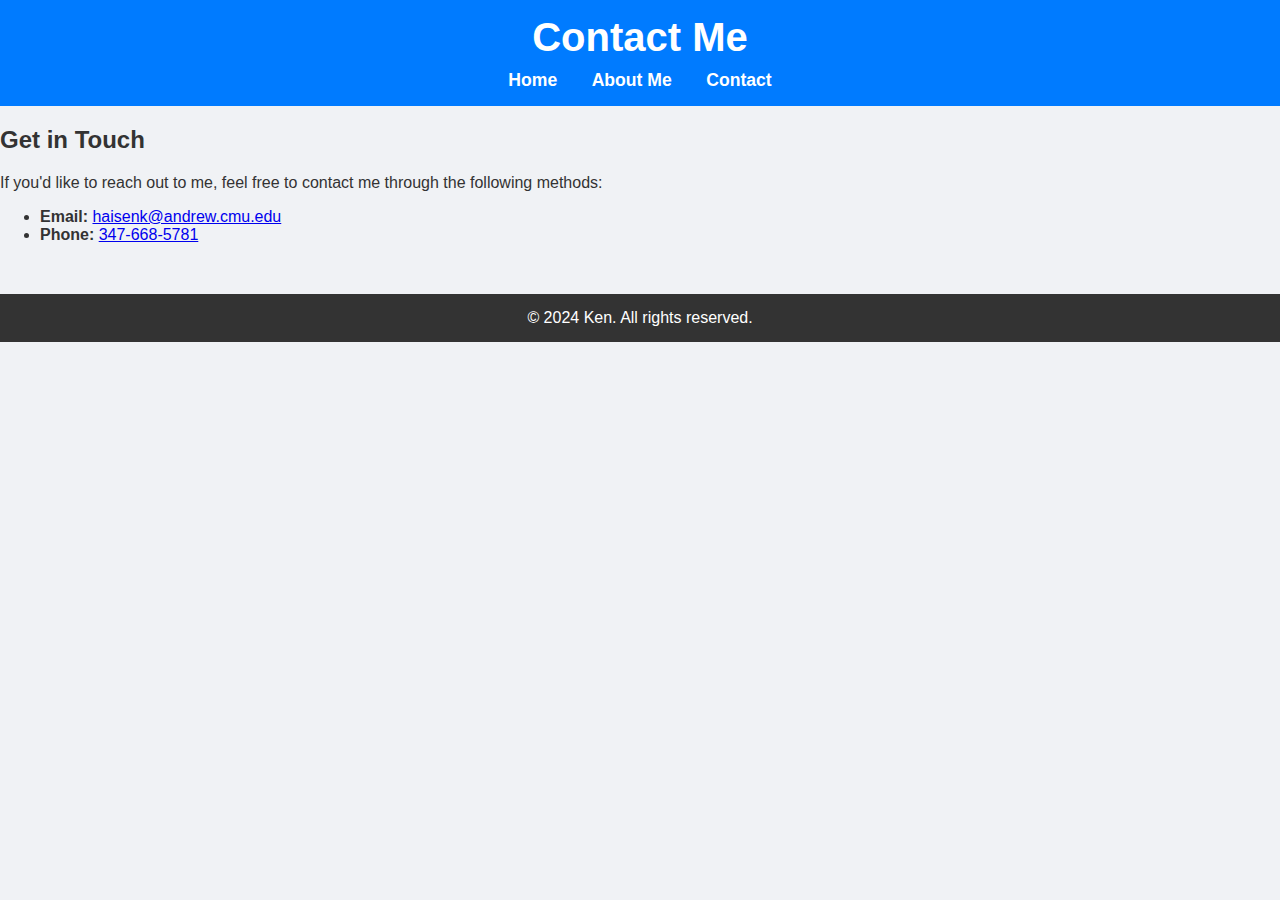
<file: contact.html>
<!DOCTYPE html>
<html lang="en">
<head>
    <meta charset="UTF-8">
    <meta name="viewport" content="width=device-width, initial-scale=1.0">
    <title>Contact Ken</title>
    <link rel="stylesheet" href="style.css">
</head>
<body>
    <header>
        <h1>Contact Me</h1>
        <nav>
            <ul>
                <li><a href="index.html">Home</a></li>
                <li><a href="main.html">About Me</a></li>
                <li><a href="contact.html">Contact</a></li>
            </ul>
        </nav>
    </header>

    <main>
        <section>
            <h2>Get in Touch</h2>
            <p>If you'd like to reach out to me, feel free to contact me through the following methods:</p>
            <ul>
                <li><strong>Email:</strong> <a href="mailto:haisenk@andrew.cmu.edu">haisenk@andrew.cmu.edu</a></li>
                <li><strong>Phone:</strong> <a href="tel:+13476685781">347-668-5781</a></li>
            </ul>
        </section>
    </main>

    <footer>
        <p>&copy; 2024 Ken. All rights reserved.</p>
    </footer>
</body>
</html>
</file>
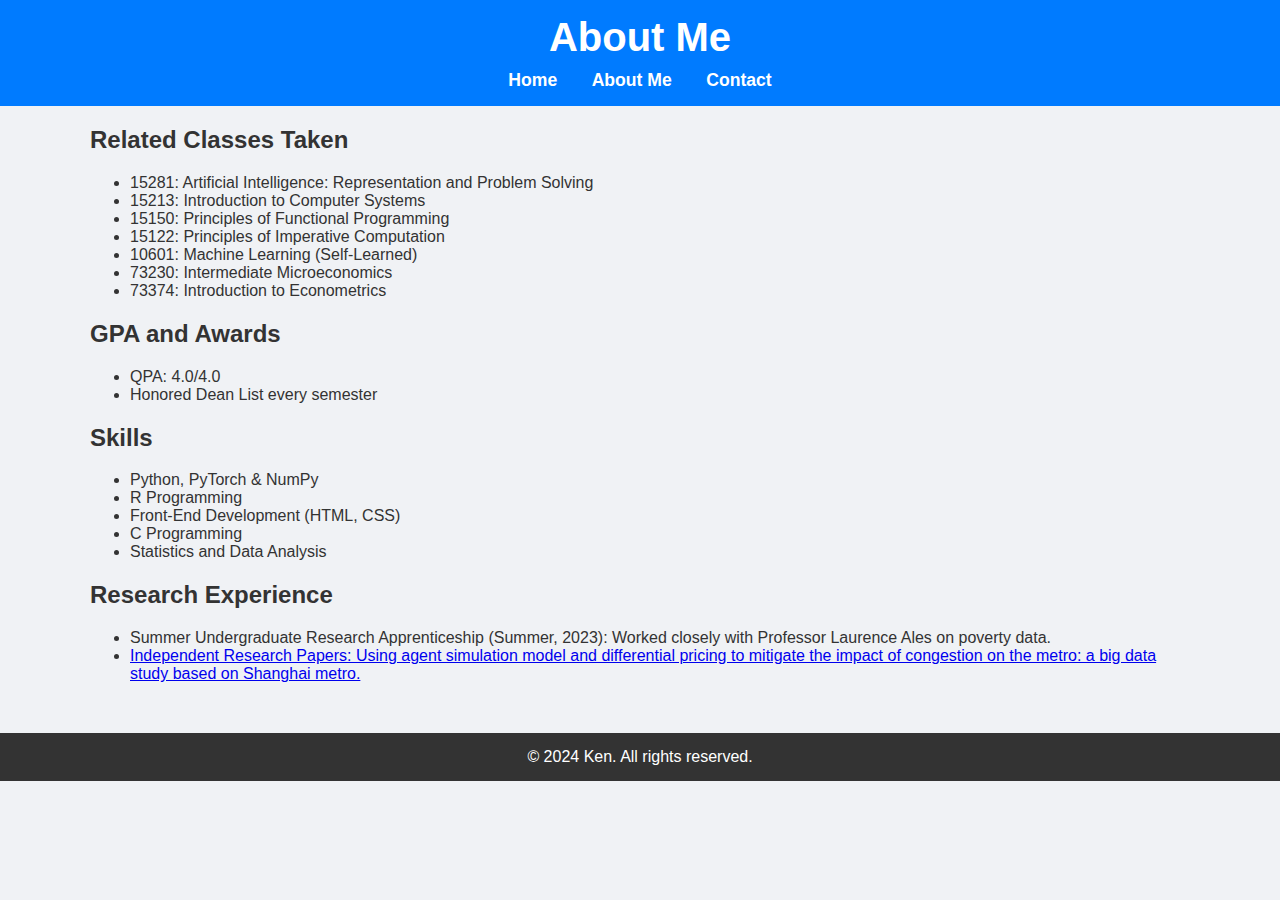
<file: main.html>
<!DOCTYPE html>
<html lang="en">
<head>
    <meta charset="UTF-8">
    <meta name="viewport" content="width=device-width, initial-scale=1.0">
    <title>About Ken</title>
    <link rel="stylesheet" href="style.css">
</head>
<body>
    <header>
        <div class="container">
            <h1>About Me</h1>
            <nav>
                <ul>
                    <li><a href="index.html">Home</a></li>
                    <li><a href="main.html">About Me</a></li>
                    <li><a href="contact.html">Contact</a></li>
                </ul>
            </nav>
        </div>
    </header>

    <main>
        <section class="container">
            <h2>Related Classes Taken</h2>
            <ul>
                <li>15281: Artificial Intelligence: Representation and Problem Solving</li>
                <li>15213: Introduction to Computer Systems</li>
                <li>15150: Principles of Functional Programming</li>
                <li>15122: Principles of Imperative Computation</li>
                <li>10601: Machine Learning (Self-Learned)</li>
                <li>73230: Intermediate Microeconomics</li>
                <li>73374: Introduction to Econometrics</li>
            </ul>

            <h2>GPA and Awards</h2>
            <ul>
                <li>QPA: 4.0/4.0</li>
                <li>Honored Dean List every semester</li>
            </ul>

            <h2>Skills</h2>
            <ul>
                <li>Python, PyTorch & NumPy</li>
                <li>R Programming</li>
                <li>Front-End Development (HTML, CSS)</li>
                <li>C Programming</li>
                <li>Statistics and Data Analysis</li>
            </ul>
            <h2>Research Experience</h2>
            <ul>
                <li>Summer Undergraduate Research Apprenticeship (Summer, 2023): Worked closely with Professor
                    Laurence Ales on poverty data.</li>
                <li>
                    <a href="paper.pdf" target="_blank">Independent Research Papers: Using agent simulation model and differential pricing to mitigate the impact of congestion on the metro:
                        a big data study based on Shanghai metro.</a>
                </li>
            </ul>
        </section>
    </main>

    <footer>
        <div class="container">
            <p>&copy; 2024 Ken. All rights reserved.</p>
        </div>
    </footer>
</body>
</html>
</file>
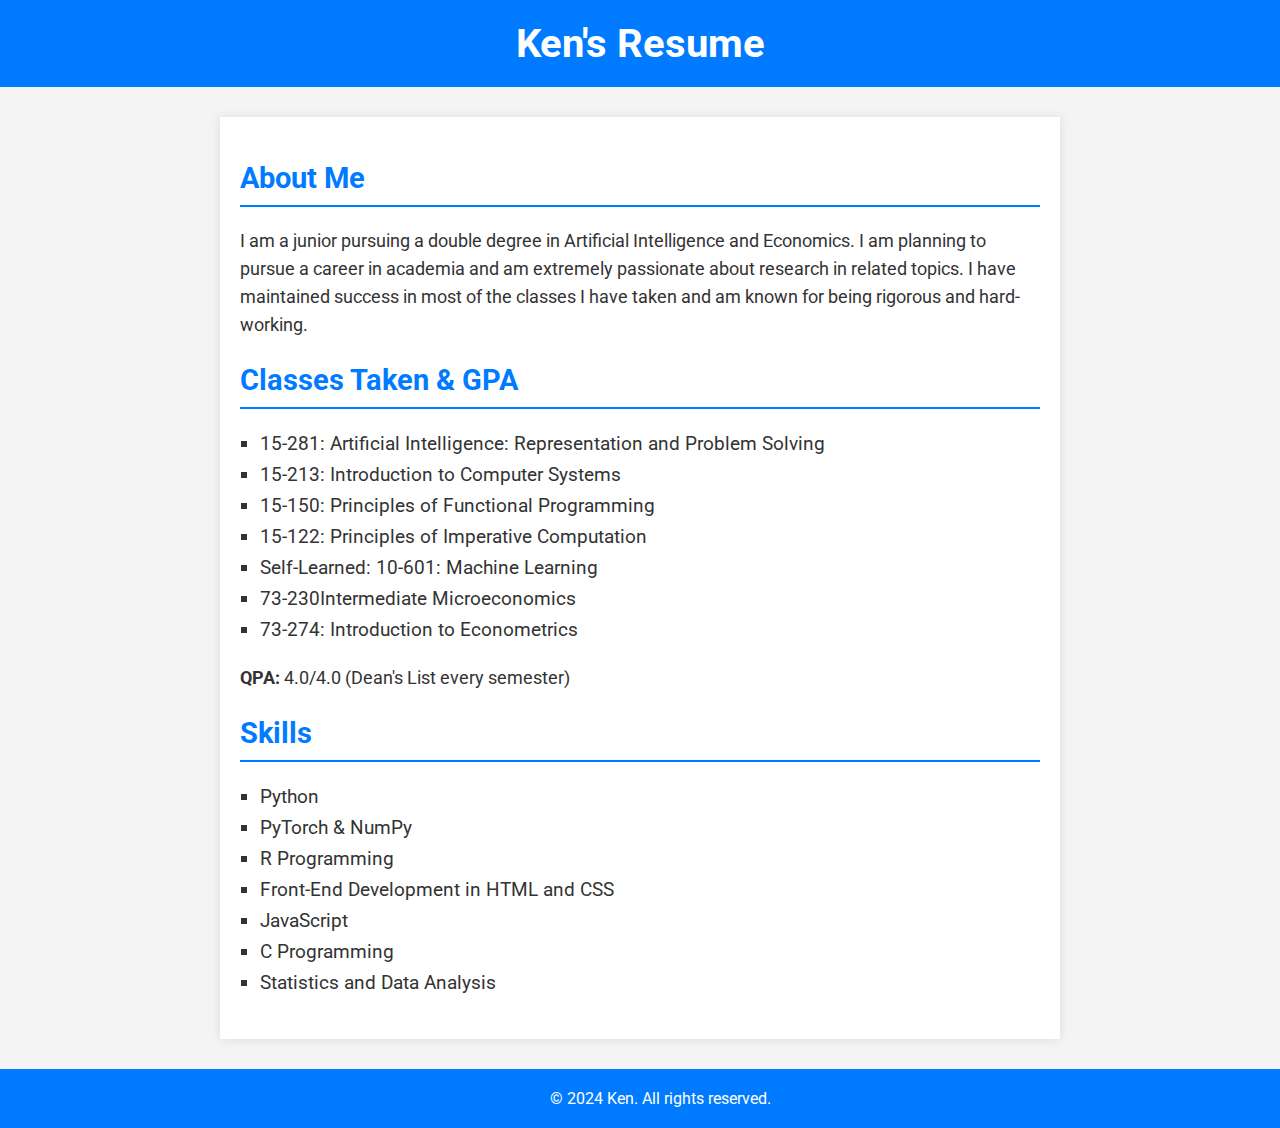
<file: personalWebpage.html>
<!DOCTYPE html>
<html lang="en">
<head>
    <meta charset="UTF-8">
    <meta name="viewport" content="width=device-width, initial-scale=1.0">
    <title>Ken's Resume</title>
    <link rel="stylesheet" href="https://cdnjs.cloudflare.com/ajax/libs/font-awesome/5.15.4/css/all.min.css">
    <link href="https://fonts.googleapis.com/css2?family=Roboto:wght@400;700&display=swap" rel="stylesheet">
    <style>
        body {
            font-family: 'Roboto', sans-serif;
            margin: 0;
            padding: 0;
            background-color: #f4f4f4;
            color: #333;
        }

        header {
            background-color: #007BFF;
            color: white;
            padding: 20px;
            text-align: center;
        }

        header h1 {
            margin: 0;
            font-size: 2.5em;
        }

        main {
            max-width: 800px;
            margin: 30px auto;
            padding: 20px;
            background-color: white;
            box-shadow: 0 0 10px rgba(0, 0, 0, 0.1);
        }

        section {
            margin-bottom: 20px;
        }

        section h2 {
            border-bottom: 2px solid #007BFF;
            padding-bottom: 10px;
            margin-bottom: 20px;
            font-size: 1.8em;
            color: #007BFF;
        }

        section p, section ul, section li {
            line-height: 1.6;
            font-size: 1.1em;
        }

        ul {
            list-style-type: square;
            padding-left: 20px;
        }

        footer {
            text-align: center;
            padding: 20px;
            background-color: #007BFF;
            color: white;
            position: relative;
            bottom: 0;
            width: 100%;
        }

        footer p {
            margin: 0;
        }
    </style>
</head>
<body>
    <header>
        <h1>Ken's Resume</h1>
    </header>

    <main>
        <section id="basic-information">
            <h2>About Me</h2>
            <p>I am a junior pursuing a double degree in Artificial Intelligence and Economics. I am planning to pursue a career in academia and am extremely passionate about research in related topics. I have maintained success in most of the classes I have taken and am known for being rigorous and hard-working.</p>
        </section>

        <section id="classes-gpa">
            <h2>Classes Taken & GPA</h2>
            <ul>
                <li>15-281: Artificial Intelligence: Representation and Problem Solving</li>
                <li>15-213: Introduction to Computer Systems</li>
                <li>15-150: Principles of Functional Programming</li>
                <li>15-122: Principles of Imperative Computation</li>
                <li>Self-Learned: 10-601: Machine Learning</li>
                <li>73-230Intermediate Microeconomics</li>
                <li>73-274: Introduction to Econometrics</li>
            </ul>
            <p><strong>QPA:</strong> 4.0/4.0 (Dean's List every semester)</p>
        </section>

        <section id="skills">
            <h2>Skills</h2>
            <ul>
                <li>Python</li>
                <li>PyTorch & NumPy</li>
                <li>R Programming</li>
                <li>Front-End Development in HTML and CSS</li>
                <li>JavaScript</li>
                <li>C Programming</li>
                <li>Statistics and Data Analysis</li>
            </ul>
        </section>
    </main>

    <footer>
        <p>&copy; 2024 Ken. All rights reserved.</p>
    </footer>
</body>
</html>
</file>
<file: style.css>
/* General Styles */
body {
    font-family: 'Open Sans', sans-serif;
    margin: 0;
    padding: 0;
    background-color: #f0f2f5;
    color: #333;
}

.container {
    max-width: 1100px;
    margin: 0 auto;
    padding: 0 20px;
}

/* Header Styles */
header {
    background-color: #007BFF;
    color: white;
    padding: 15px 0;
    text-align: center;
}

header h1 {
    margin: 0;
    font-size: 2.5em;
    font-family: 'Roboto', sans-serif;
}

header nav ul {
    list-style: none;
    padding: 0;
    margin: 10px 0 0;
}

header nav ul li {
    display: inline;
    margin: 0 15px;
}

header nav ul li a {
    color: white;
    text-decoration: none;
    font-weight: 600;
    font-size: 1.1em;
}

header nav ul li a:hover {
    text-decoration: underline;
}

/* Hero Section Styles */
.hero {
    background: url('hero-bg.jpg') no-repeat center center/cover;
    color:#333;
    padding: 100px 0;
    text-align: center;
}

.hero h2 {
    font-size: 2.5em;
    margin-bottom: 20px;
    font-family: 'Roboto', sans-serif;
}

.hero p {
    font-size: 1.3em;
    margin-bottom: 30px;
}

.button {
    padding: 12px 25px;
    background-color: #007BFF;
    color: white;
    text-decoration: none;
    border-radius: 5px;
    font-weight: 600;
    font-size: 1.1em;
}

.button:hover {
    background-color: #0056b3;
}

/* Footer Styles */
footer {
    background-color: #333;
    color: white;
    text-align: center;
    padding: 15px 0;
    margin-top: 50px;
}

footer p {
    margin: 0;
    font-size: 1em;
}
</file>
